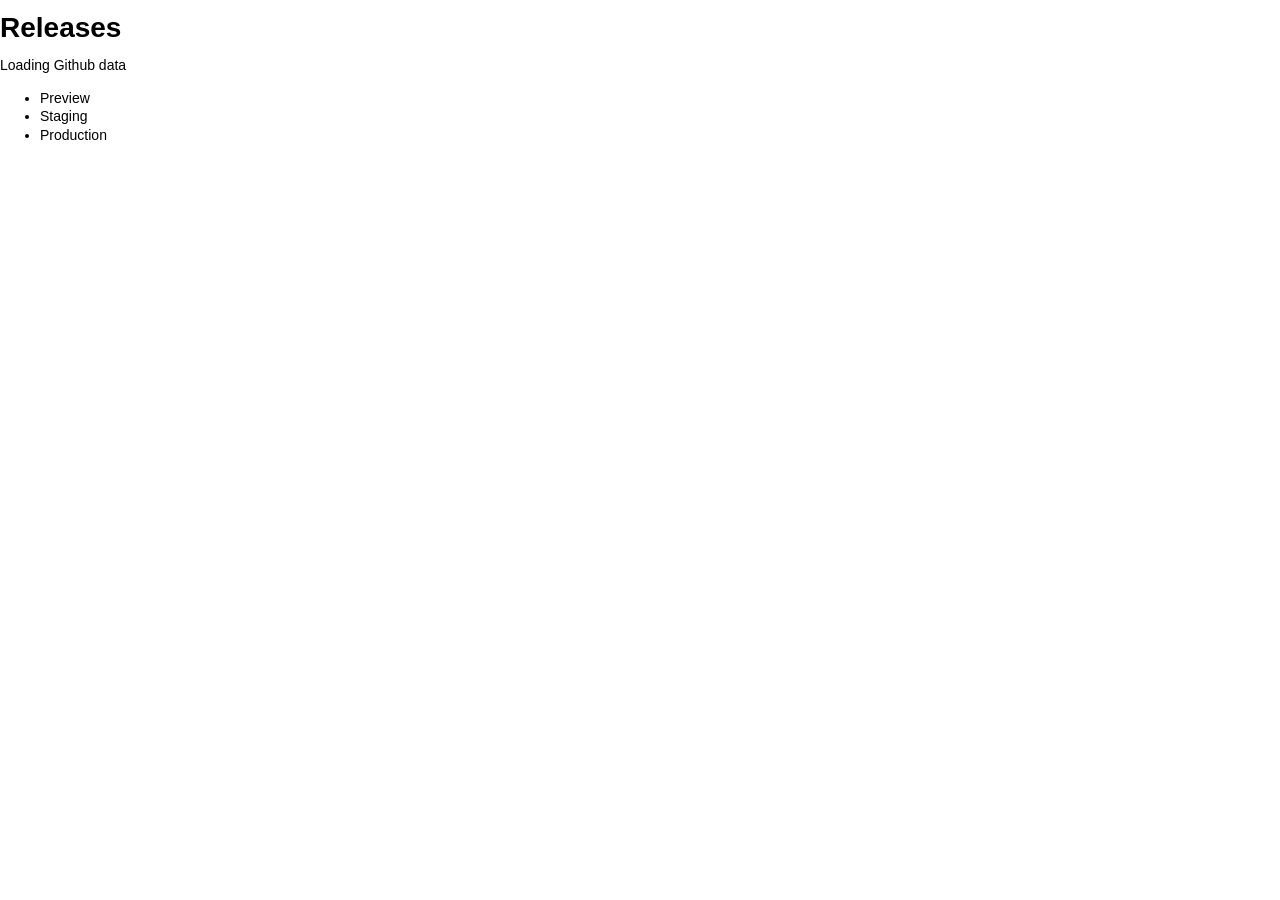
<file: index.html>
<!DOCTYPE html>
<html>
    <head lang="en">
        <meta charset="UTF-8">
        <title>Log book</title>
        <link rel="stylesheet" href="css/master.css" type="text/css" media="screen" charset="utf-8">
    </head>
    <body>
        <div id="app"></div>
        <script src="js/main.js"></script>
    </body>
</html>
</file>
<file: css/master.css>
* {
  box-sizing: border-box;
}

body {
  margin: 0;
  font-size: 14px;
  line-height: 1.33em;
  font-family: "Helvetica", sans;
  max-width: 100%;
}

.prs {
  padding: 0;
  margin: 0;
  list-style: none;
}

.item {
  display: flex;
  padding: 0.5em 0;
  margin-bottom: 0.5em;
  background: #fcfcfc;
}

.releases {
  padding: 0 2em 0 0;
  text-align: right;
  width: 20%;
}

.release.production {
  color: #2D882D;
}

.release.staging {
  color: #999;
}

.release.staging::before {
  content: "staging - ";
}

.pr {
  width: 80%;
}

.avatar {
  width: 60px;
  height: 60px;
  float: left;
  border-radius: 50%;
  margin-right: 1em;
}

.title {
  font-size: 1.25em;
  color: #444;
  text-decoration: none;
}
</file>
